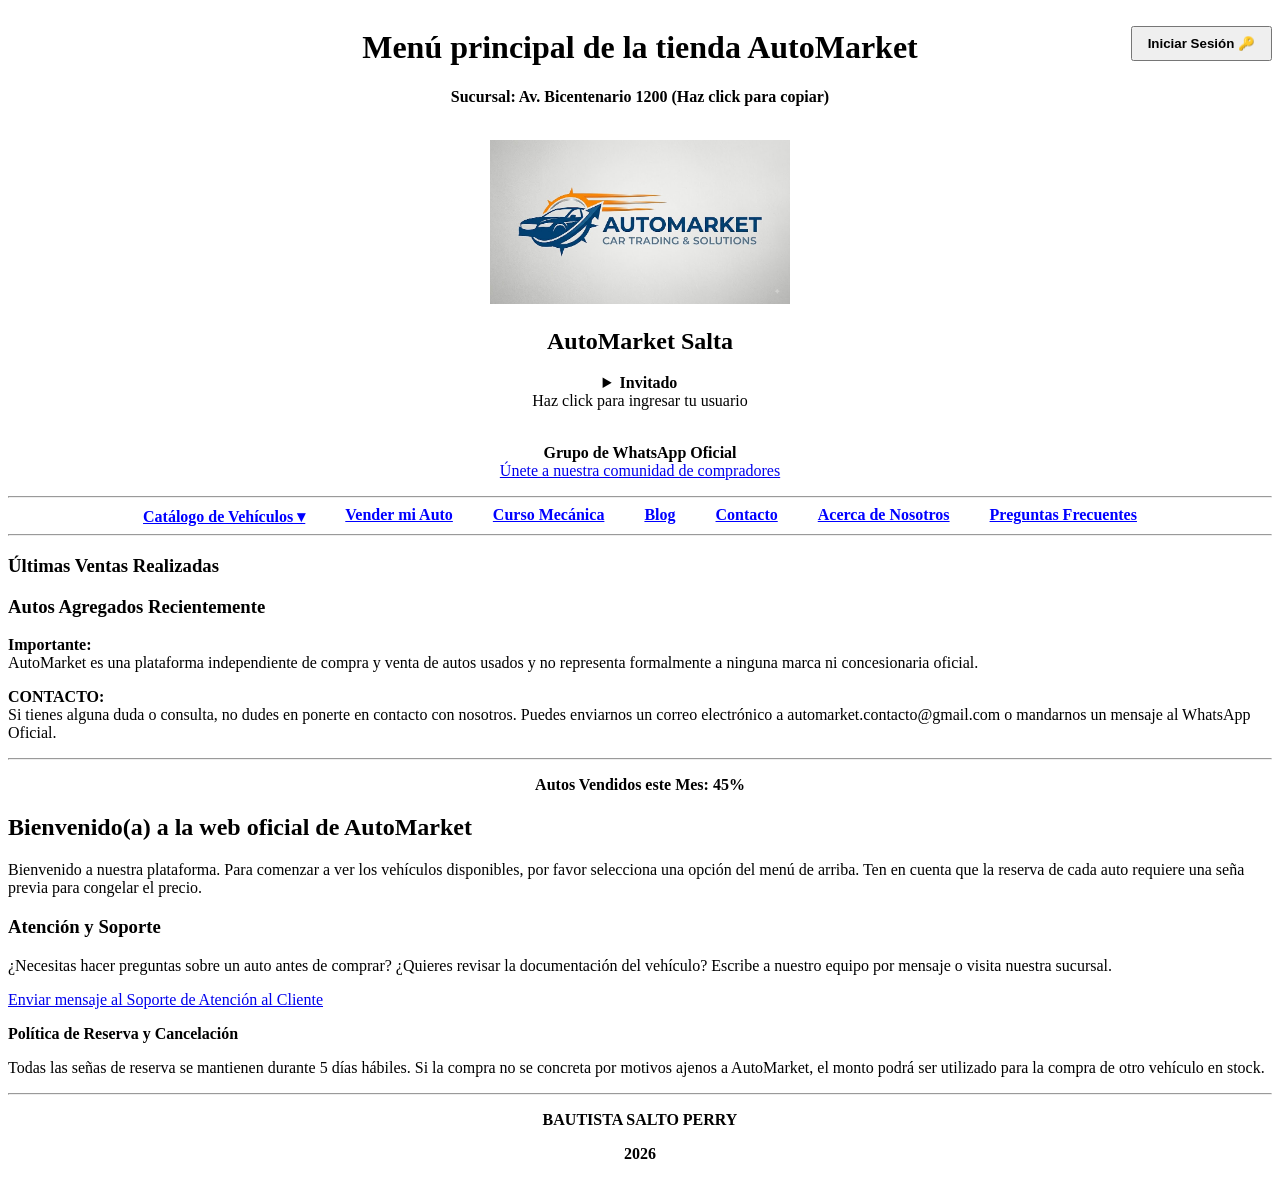
<file: index.html>
<!DOCTYPE html>
<html lang="es">
<head>
    <meta charset="UTF-8">
    <meta name="viewport" content="width=device-width, initial-scale=1.0">
    <title>AutoMarket - Compra y Venta de Autos Usados</title>
    <meta name="description" content="Página oficial de compra y venta de autos usados y seminuevos. Encuentra las mejores ofertas y precios.">
</head>
<body>

    <table border="0" width="100%" cellpadding="0" cellspacing="0">
        <tr>
            <td width="20%"></td>
            
            <td width="60%" align="center">
                <h1>Menú principal de la tienda AutoMarket</h1>
                <p style="cursor: pointer;" onclick="navigator.clipboard.writeText('Av. Bicentenario 1200'); alert('¡Dirección copiada!');">
                    <strong>Sucursal: Av. Bicentenario 1200 (Haz click para copiar)</strong>
                </p>
            </td>
            
            <td width="20%" align="right" valign="top">
                <br>
                <a href="inicio de sesion.html">
                    <button style="cursor: pointer; padding: 8px 15px;">
                        <b>Iniciar Sesión 🔑</b>
                    </button>
                </a>
            </td>
        </tr>
    </table>

    <center>
        <br>
        <img src="foto de auto.jfif" alt="Logotipo oficial de AutoMarket" width="300">
        <h2>AutoMarket Salta</h2>
        
        <details style="display: inline-block; cursor: pointer;">
            <summary>
                <strong>Invitado</strong><br>Haz click para ingresar tu usuario
            </summary>
            <br>
            <div style="border: 1px solid black; padding: 10px; display: inline-block; text-align: center;">
                <p>Introduce tu nombre:</p>
                <input type="text" placeholder="Tu nombre de comprador"><br><br>
                
                <details style="display: inline-block;">
                    <summary style="background-color: lightgray; padding: 5px 10px; border: 1px solid gray; list-style: none; font-size: 14px;">
                        Ingresar
                    </summary>
                    <p><font color="green"><strong>Usuario ingresado correctamente</strong></font></p>
                </details>
            </div>
        </details>
        <br><br>

        <p><strong>Grupo de WhatsApp Oficial</strong><br><a href="https://whatsapp.com">Únete a nuestra comunidad de compradores</a></p>
        
    </center>

    <hr>

    <center>
        <div style="display: inline-block; vertical-align: middle;">
            <details style="display: inline-block; cursor: pointer;">
                <summary style="font-weight: bold; color: blue; text-decoration: underline; list-style: none;">
                    Catálogo de Vehículos ▾
                </summary>
                <p style="margin-top: 5px; border: 1px solid #ccc; padding: 5px; background: #f9f9f9; position: absolute; z-index: 10;">
                    <a href="catalogo.html" style="display: block; margin-bottom: 5px;">Ver Todos los Autos</a>
                    <a href="detalle de autos.html" style="display: block;">Ver Oferta Destacada</a>
                </p>
            </details>
        </div>
        &nbsp;&nbsp;&nbsp;&nbsp;&nbsp;&nbsp;&nbsp;&nbsp;
        <a href="vender auto.html" style="font-weight: bold; color: blue; text-decoration: underline;">Vender mi Auto</a>
        &nbsp;&nbsp;&nbsp;&nbsp;&nbsp;&nbsp;&nbsp;&nbsp;
        <a href="curso.html" style="font-weight: bold; color: blue; text-decoration: underline;">Curso Mecánica</a>
        &nbsp;&nbsp;&nbsp;&nbsp;&nbsp;&nbsp;&nbsp;&nbsp;
        <a href="blog.html" style="font-weight: bold; color: blue; text-decoration: underline;">Blog</a>
        &nbsp;&nbsp;&nbsp;&nbsp;&nbsp;&nbsp;&nbsp;&nbsp;
        <a href="contacto.html" style="font-weight: bold; color: blue; text-decoration: underline;">Contacto</a>
        &nbsp;&nbsp;&nbsp;&nbsp;&nbsp;&nbsp;&nbsp;&nbsp;
        <a href="sobre nosotros.html" style="font-weight: bold; color: blue; text-decoration: underline;">Acerca de Nosotros</a>
        &nbsp;&nbsp;&nbsp;&nbsp;&nbsp;&nbsp;&nbsp;&nbsp;
        <a href="preguntas frecuentes.html" style="font-weight: bold; color: blue; text-decoration: underline;">Preguntas Frecuentes</a>
    </center>

    <hr>

    <h3>Últimas Ventas Realizadas</h3>
    <h3>Autos Agregados Recientemente</h3>
    
    <p><strong>Importante:</strong><br>
    AutoMarket es una plataforma independiente de compra y venta de autos usados y no representa formalmente a ninguna marca ni concesionaria oficial.</p>

    <p><strong>CONTACTO:</strong><br>
    Si tienes alguna duda o consulta, no dudes en ponerte en contacto con nosotros. Puedes enviarnos un correo electrónico a automarket.contacto@gmail.com o mandarnos un mensaje al WhatsApp Oficial.</p>

    <hr>

    <center>
        <p><strong>Autos Vendidos este Mes: 45%</strong></p>
    </center>

    <h2>Bienvenido(a) a la web oficial de AutoMarket</h2>
    <p>Bienvenido a nuestra plataforma. Para comenzar a ver los vehículos disponibles, por favor selecciona una opción del menú de arriba. Ten en cuenta que la reserva de cada auto requiere una seña previa para congelar el precio.</p>

    <h3>Atención y Soporte</h3>
    <p>¿Necesitas hacer preguntas sobre un auto antes de comprar? ¿Quieres revisar la documentación del vehículo? Escribe a nuestro equipo por mensaje o visita nuestra sucursal.</p>
    <p><a href="contacto.html">Enviar mensaje al Soporte de Atención al Cliente</a></p>

    <p><strong>Política de Reserva y Cancelación</strong></p>
    <p>Todas las señas de reserva se mantienen durante 5 días hábiles. Si la compra no se concreta por motivos ajenos a AutoMarket, el monto podrá ser utilizado para la compra de otro vehículo en stock.</p>

    <hr>

    <center>
        <p><strong>BAUTISTA SALTO PERRY</strong></p>
        <p><strong>2026</strong></p>
    </center>

</body>
</html>
</file>
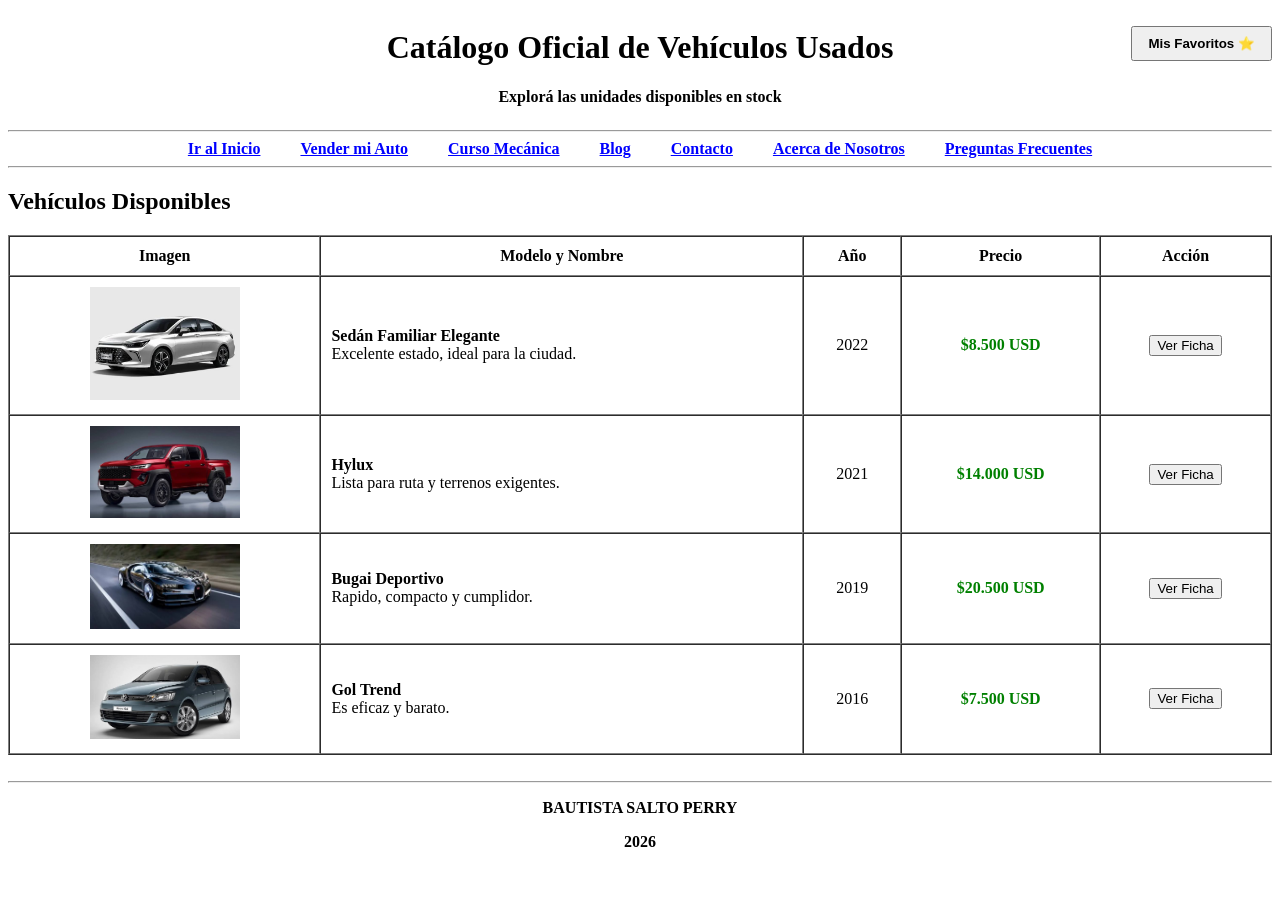
<file: catalogo.html>
<!DOCTYPE html>
<html lang="es">
<head>
    <meta charset="UTF-8">
    <meta name="viewport" content="width=device-width, initial-scale=1.0">
    <title>Catálogo de Vehículos - AutoMarket</title>
</head>
<body>

    <table border="0" width="100%" cellpadding="0" cellspacing="0">
        <tr>
            <td width="20%"></td>
            <td width="60%" align="center">
                <h1>Catálogo Oficial de Vehículos Usados</h1>
                <p><strong>Explorá las unidades disponibles en stock</strong></p>
            </td>
            <td width="20%" align="right" valign="top">
                <br>
                <a href="favoritos.html"><button style="cursor: pointer; padding: 8px 15px;"><b>Mis Favoritos ⭐</b></button></a>
            </td>
        </tr>
    </table>

    <hr>

    <center>
        
        <a href="index.html" style="font-weight: bold; color: blue; text-decoration: underline;">Ir al Inicio</a>
        &nbsp;&nbsp;&nbsp;&nbsp;&nbsp;&nbsp;&nbsp;&nbsp;
        <a href="vender auto.html" style="font-weight: bold; color: blue; text-decoration: underline;">Vender mi Auto</a>
        &nbsp;&nbsp;&nbsp;&nbsp;&nbsp;&nbsp;&nbsp;&nbsp;
        <a href="curso.html" style="font-weight: bold; color: blue; text-decoration: underline;">Curso Mecánica</a>
        &nbsp;&nbsp;&nbsp;&nbsp;&nbsp;&nbsp;&nbsp;&nbsp;
        <a href="blog.html" style="font-weight: bold; color: blue; text-decoration: underline;">Blog</a>
        &nbsp;&nbsp;&nbsp;&nbsp;&nbsp;&nbsp;&nbsp;&nbsp;
        <a href="contacto.html" style="font-weight: bold; color: blue; text-decoration: underline;">Contacto</a>
        &nbsp;&nbsp;&nbsp;&nbsp;&nbsp;&nbsp;&nbsp;&nbsp;
        <a href="sobre nosotros.html" style="font-weight: bold; color: blue; text-decoration: underline;">Acerca de Nosotros</a>
        &nbsp;&nbsp;&nbsp;&nbsp;&nbsp;&nbsp;&nbsp;&nbsp;
        <a href="preguntas frecuentes.html" style="font-weight: bold; color: blue; text-decoration: underline;">Preguntas Frecuentes</a>
    </center>

    <hr>

    <h2>Vehículos Disponibles</h2>

    <table border="1" width="100%" cellpadding="10" cellspacing="0">
        <tr>
            <th>Imagen</th>
            <th>Modelo y Nombre</th>
            <th>Año</th>
            <th>Precio</th>
            <th>Acción</th>
        </tr>
        <tr>
            <td align="center"><img src="sedan.jfif" width="150" alt="Sedán Familiar"></td>
            <td><b>Sedán Familiar Elegante</b><br>Excelente estado, ideal para la ciudad.</td>
            <td align="center">2022</td>
            <td align="center"><font color="green"><b>$8.500 USD</b></font></td>
            <td align="center"><a href="detalle-de-autos.html"><button style="cursor: pointer;">Ver Ficha</button></a></td>
        </tr>
        <tr>
            <td align="center"><img src="hylux.jfif" width="150" alt="Camioneta 4x4"></td>
            <td><b>Hylux</b><br>Lista para ruta y terrenos exigentes.</td>
            <td align="center">2021</td>
            <td align="center"><font color="green"><b>$14.000 USD</b></font></td>
            <td align="center"><a href="detalle-de-autos.html"><button style="cursor: pointer;">Ver Ficha</button></a></td>
        </tr>
         <tr>
            <td align="center"><img src="bugati.jfif" width="150" alt="Sedán Familiar"></td>
            <td><b>Bugai Deportivo</b><br>Rapido, compacto y cumplidor.</td>
            <td align="center">2019</td>
            <td align="center"><font color="green"><b>$20.500 USD</b></font></td>
            <td align="center"><a href="detalle-de-autos.html"><button style="cursor: pointer;">Ver Ficha</button></a></td>
        </tr>
        <tr>
            <td align="center"><img src="gol.jfif" width="150" alt="Sedán Familiar"></td>
            <td><b>Gol Trend</b><br>Es eficaz y barato.</td>
            <td align="center">2016</td>
            <td align="center"><font color="green"><b>$7.500 USD</b></font></td>
            <td align="center"><a href="detalle-de-autos.html"><button style="cursor: pointer;">Ver Ficha</button></a></td>
        </tr>
    </table>

    <br>
    <hr>

    <center>
        <p><strong>BAUTISTA SALTO PERRY</strong></p>
        <p><strong>2026</strong></p>
    </center>

</body>
</html>
</file>
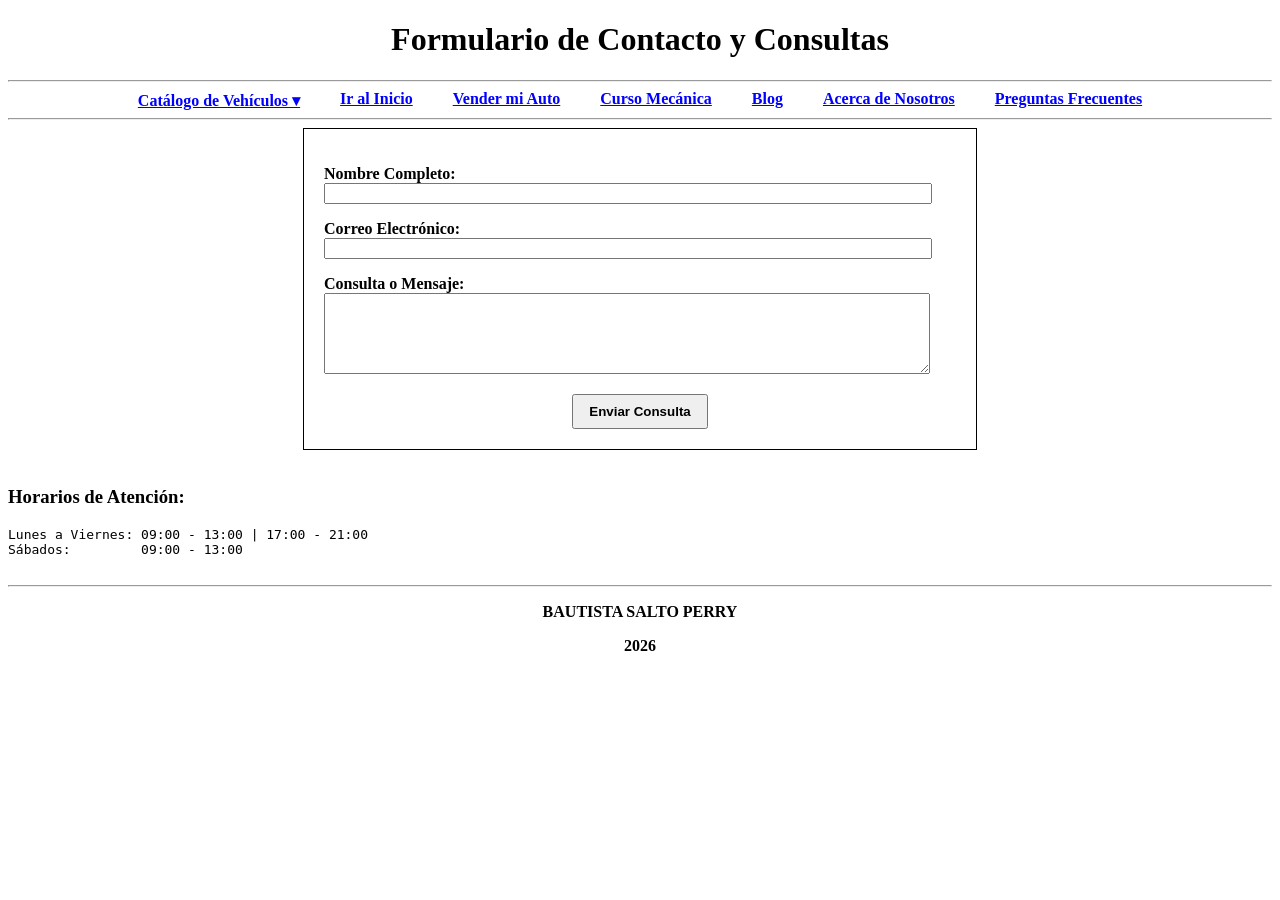
<file: contacto.html>
<!DOCTYPE html>
<html lang="es">
<head>
    <meta charset="UTF-8">
    <meta name="viewport" content="width=device-width, initial-scale=1.0">
    <title>Contacto - AutoMarket</title>
</head>
<body>

    <center>
        <h1>Formulario de Contacto y Consultas</h1>
    </center>

    <hr>

    <center>

        <div style="display: inline-block; vertical-align: middle;">
            <details style="display: inline-block; cursor: pointer;">
                <summary style="font-weight: bold; color: blue; text-decoration: underline; list-style: none;">
                    Catálogo de Vehículos ▾
                </summary>
                <p style="margin-top: 5px; border: 1px solid #ccc; padding: 5px; background: #f9f9f9; position: absolute; z-index: 10;">
                    <a href="catalogo.html" style="display: block; margin-bottom: 5px;">Ver Todos los Autos</a>
                    <a href="detalle de autos.html" style="display: block;">Ver Oferta Destacada</a>
                </p>
            </details>
        </div>
        &nbsp;&nbsp;&nbsp;&nbsp;&nbsp;&nbsp;&nbsp;&nbsp;
        <a href="index.html" style="font-weight: bold; color: blue; text-decoration: underline;">Ir al Inicio</a>
        &nbsp;&nbsp;&nbsp;&nbsp;&nbsp;&nbsp;&nbsp;&nbsp;
        <a href="vender auto.html" style="font-weight: bold; color: blue; text-decoration: underline;">Vender mi Auto</a>
        &nbsp;&nbsp;&nbsp;&nbsp;&nbsp;&nbsp;&nbsp;&nbsp;
        <a href="curso.html" style="font-weight: bold; color: blue; text-decoration: underline;">Curso Mecánica</a>
        &nbsp;&nbsp;&nbsp;&nbsp;&nbsp;&nbsp;&nbsp;&nbsp;
        <a href="blog.html" style="font-weight: bold; color: blue; text-decoration: underline;">Blog</a>
        &nbsp;&nbsp;&nbsp;&nbsp;&nbsp;&nbsp;&nbsp;&nbsp;
        <a href="sobre nosotros.html" style="font-weight: bold; color: blue; text-decoration: underline;">Acerca de Nosotros</a>
        &nbsp;&nbsp;&nbsp;&nbsp;&nbsp;&nbsp;&nbsp;&nbsp;
        <a href="preguntas frecuentes.html" style="font-weight: bold; color: blue; text-decoration: underline;">Preguntas Frecuentes</a>
    </center>

    <hr>

    <center>
        <div style="border: 1px solid black; width: 50%; padding: 20px; text-align: left;">
            <p><b>Nombre Completo:</b><br><input type="text" style="width: 95%;" id="nombre-contacto"></p>
            <p><b>Correo Electrónico:</b><br><input type="email" style="width: 95%;" id="email-contacto"></p>
            <p><b>Consulta o Mensaje:</b><br><textarea id="mensaje-contacto" rows="5" style="width: 95%;"></textarea></p>
            <center>
                <button style="cursor: pointer; padding: 8px 15px;"><b>Enviar Consulta</b></button>
            </center>
        </div>
    </center>

    <br>
    <h3>Horarios de Atención:</h3>
    <pre>
Lunes a Viernes: 09:00 - 13:00 | 17:00 - 21:00
Sábados:         09:00 - 13:00
    </pre>

    <hr>

    <center>
        <p><strong>BAUTISTA SALTO PERRY</strong></p>
        <p><strong>2026</strong></p>
    </center>

</body>
</html>
</file>
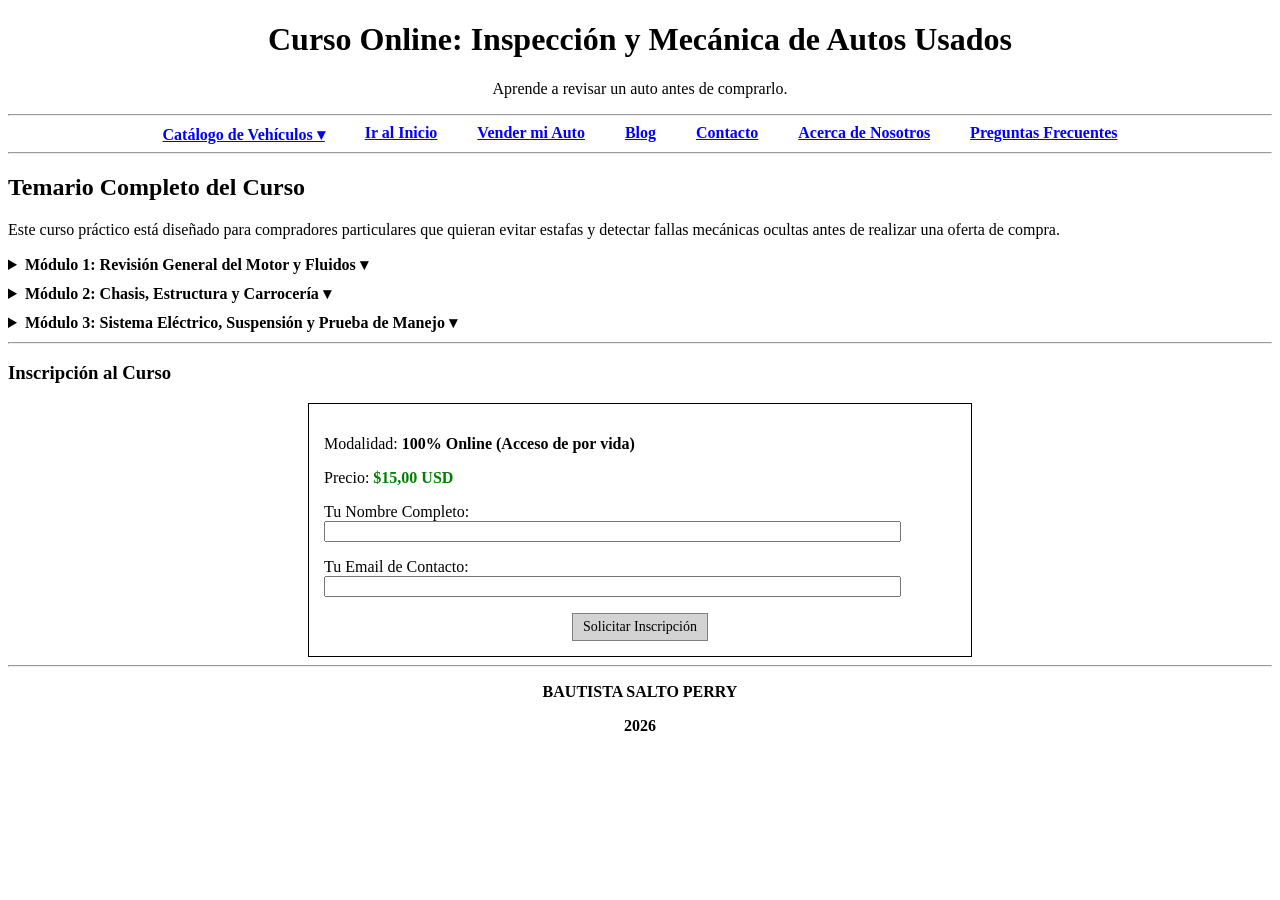
<file: curso.html>
<!DOCTYPE html>
<html lang="es">
<head>
    <meta charset="UTF-8">
    <meta name="viewport" content="width=device-width, initial-scale=1.0">
    <title>Curso Mecánica Básica - AutoMarket</title>
</head>
<body>

    <center>
        <h1>Curso Online: Inspección y Mecánica de Autos Usados</h1>
        <p>Aprende a revisar un auto antes de comprarlo.</p>
    </center>

    <hr>

    <center>
        <div style="display: inline-block; vertical-align: middle;">
            <details style="display: inline-block; cursor: pointer;">
                <summary style="font-weight: bold; color: blue; text-decoration: underline; list-style: none;">
                    Catálogo de Vehículos ▾
                </summary>
                <p style="margin-top: 5px; border: 1px solid #ccc; padding: 5px; background: #f9f9f9; position: absolute; z-index: 10;">
                    <a href="catalogo.html" style="display: block; margin-bottom: 5px;">Ver Todos los Autos</a>
                    <a href="detalle de autos.html" style="display: block;">Ver Oferta Destacada</a>
                </p>
            </details>
        </div>
        &nbsp;&nbsp;&nbsp;&nbsp;&nbsp;&nbsp;&nbsp;&nbsp;
        <a href="index.html" style="font-weight: bold; color: blue; text-decoration: underline;">Ir al Inicio</a>
        &nbsp;&nbsp;&nbsp;&nbsp;&nbsp;&nbsp;&nbsp;&nbsp;
        <a href="vender auto.html" style="font-weight: bold; color: blue; text-decoration: underline;">Vender mi Auto</a>
        &nbsp;&nbsp;&nbsp;&nbsp;&nbsp;&nbsp;&nbsp;&nbsp;
        <a href="blog.html" style="font-weight: bold; color: blue; text-decoration: underline;">Blog</a>
        &nbsp;&nbsp;&nbsp;&nbsp;&nbsp;&nbsp;&nbsp;&nbsp;
        <a href="contacto.html" style="font-weight: bold; color: blue; text-decoration: underline;">Contacto</a>
        &nbsp;&nbsp;&nbsp;&nbsp;&nbsp;&nbsp;&nbsp;&nbsp;
        <a href="sobre nosotros.html" style="font-weight: bold; color: blue; text-decoration: underline;">Acerca de Nosotros</a>
        &nbsp;&nbsp;&nbsp;&nbsp;&nbsp;&nbsp;&nbsp;&nbsp;
        <a href="preguntas frecuentes.html" style="font-weight: bold; color: blue; text-decoration: underline;">Preguntas Frecuentes</a>
    </center>

    <hr>

    <h2>Temario Completo del Curso</h2>
    <p>Este curso práctico está diseñado para compradores particulares que quieran evitar estafas y detectar fallas mecánicas ocultas antes de realizar una oferta de compra.</p>

    <details style="cursor: pointer; margin-bottom: 10px;">
        <summary><b>Módulo 1: Revisión General del Motor y Fluidos ▾</b></summary>
        <div style="padding: 10px; border: 1px solid #ccc; background-color: #f9f9f9; margin-top: 5px;">
            <ul>
                <li>Control del nivel y textura del aceite (detección de agua o restos metálicos).</li>
                <li>Verificación del depósito de líquido refrigerante y búsqueda de fugas en mangueras.</li>
                <li>Prueba de encendido en frío: ruidos de válvulas, tensor de distribución y alternador.</li>
                <li>Identificación del humo del escape: azul (aceite), blanco (refrigerante) o negro (mala combustión).</li>
            </ul>
        </div>
    </details>

    <details style="cursor: pointer; margin-bottom: 10px;">
        <summary><b>Módulo 2: Chasis, Estructura y Carrocería ▾</b></summary>
        <div style="padding: 10px; border: 1px solid #ccc; background-color: #f9f9f9; margin-top: 5px;">
            <ul>
                <li>Detección de masilla y repintados mediante diferencia de tono o luz reflectante.</li>
                <li>Revisión de parantes, zócalos y baúl para confirmar la ausencia de choques estructurales.</li>
                <li>Verificación del estado de los neumáticos, desgaste irregular y fecha de fabricación (DOT).</li>
            </ul>
        </div>
    </details>

    <details style="cursor: pointer; margin-bottom: 10px;">
        <summary><b>Módulo 3: Sistema Eléctrico, Suspensión y Prueba de Manejo ▾</b></summary>
        <div style="padding: 10px; border: 1px solid #ccc; background-color: #f9f9f9; margin-top: 5px;">
            <ul>
                <li>Testeo de aire acondicionado, levanta cristales, instrumental y luces en tablero.</li>
                <li>Evaluación de amortiguadores, bujes, cazoletas y tren delantero en movimiento.</li>
                <li>Comprobación de la caja de cambios: acople de marchas, dureza del pedal de embrague y frenado.</li>
            </ul>
        </div>
    </details>

    <hr>

    <h3>Inscripción al Curso</h3>
    <center>
        <div style="border: 1px solid black; padding: 15px; width: 50%; text-align: left;">
            <p>Modalidad: <b>100% Online (Acceso de por vida)</b></p>
            <p>Precio: <font color="green"><b>$15,00 USD</b></font></p>
            <form>
                <p>Tu Nombre Completo:<br><input type="text" style="width: 90%;"></p>
                <p>Tu Email de Contacto:<br><input type="email" style="width: 90%;"></p>
                <center>
                    <details style="display: inline-block;">
                        <summary style="background-color: lightgray; padding: 5px 10px; border: 1px solid gray; list-style: none; font-size: 14px; cursor: pointer;">
                            Solicitar Inscripción
                        </summary>
                        <p><font color="green"><strong>Solicitud enviada. Te contactaremos por email.</strong></font></p>
                    </details>
                </center>
            </form>
        </div>
    </center>

    <hr>

    <center>
        <p><strong>BAUTISTA SALTO PERRY</strong></p>
        <p><strong>2026</strong></p>
    </center>

</body>
</html>
</file>
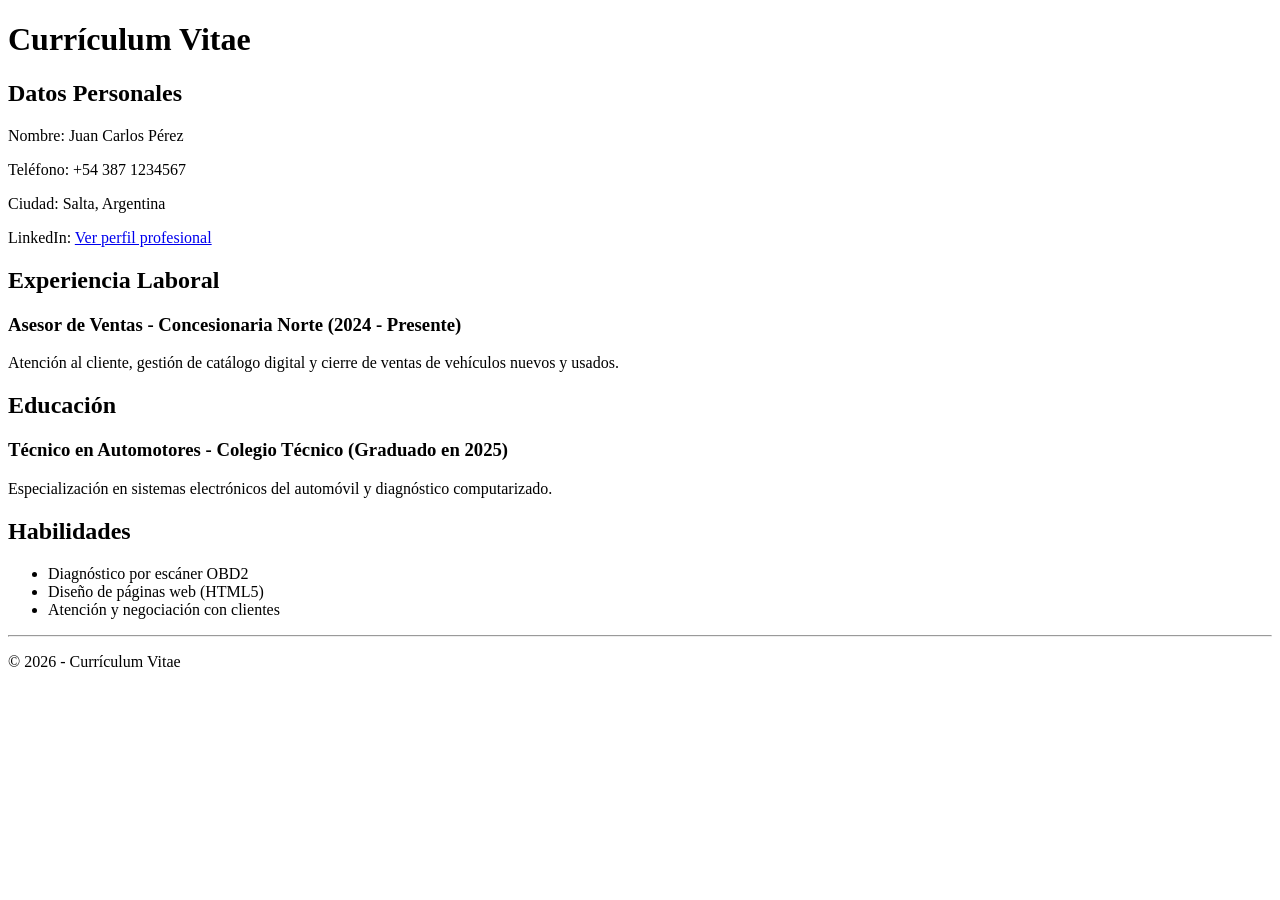
<file: CV.html>
<!DOCTYPE html>
<html lang="es">
<head>
    <meta charset="UTF-8">
    <title>CV Profesional</title>
</head>
<body>

<header>
    <h1>Currículum Vitae</h1>
</header>

<main>
    <h2>Datos Personales</h2>
    <p>Nombre: Juan Carlos Pérez</p>
    <p>Teléfono: +54 387 1234567</p>
    <p>Ciudad: Salta, Argentina</p>
    <p>LinkedIn: <a href="https://linkedin.com" target="_blank">Ver perfil profesional</a></p>

    <h2>Experiencia Laboral</h2>
    <h3>Asesor de Ventas - Concesionaria Norte (2024 - Presente)</h3>
    <p>Atención al cliente, gestión de catálogo digital y cierre de ventas de vehículos nuevos y usados.</p>

    <h2>Educación</h2>
    <h3>Técnico en Automotores - Colegio Técnico (Graduado en 2025)</h3>
    <p>Especialización en sistemas electrónicos del automóvil y diagnóstico computarizado.</p>

    <h2>Habilidades</h2>
    <ul>
        <li>Diagnóstico por escáner OBD2</li>
        <li>Diseño de páginas web (HTML5)</li>
        <li>Atención y negociación con clientes</li>
    </ul>
</main>

<footer>
    <hr>
    <p>© 2026 - Currículum Vitae</p>
</footer>

</body>
</html>
</file>
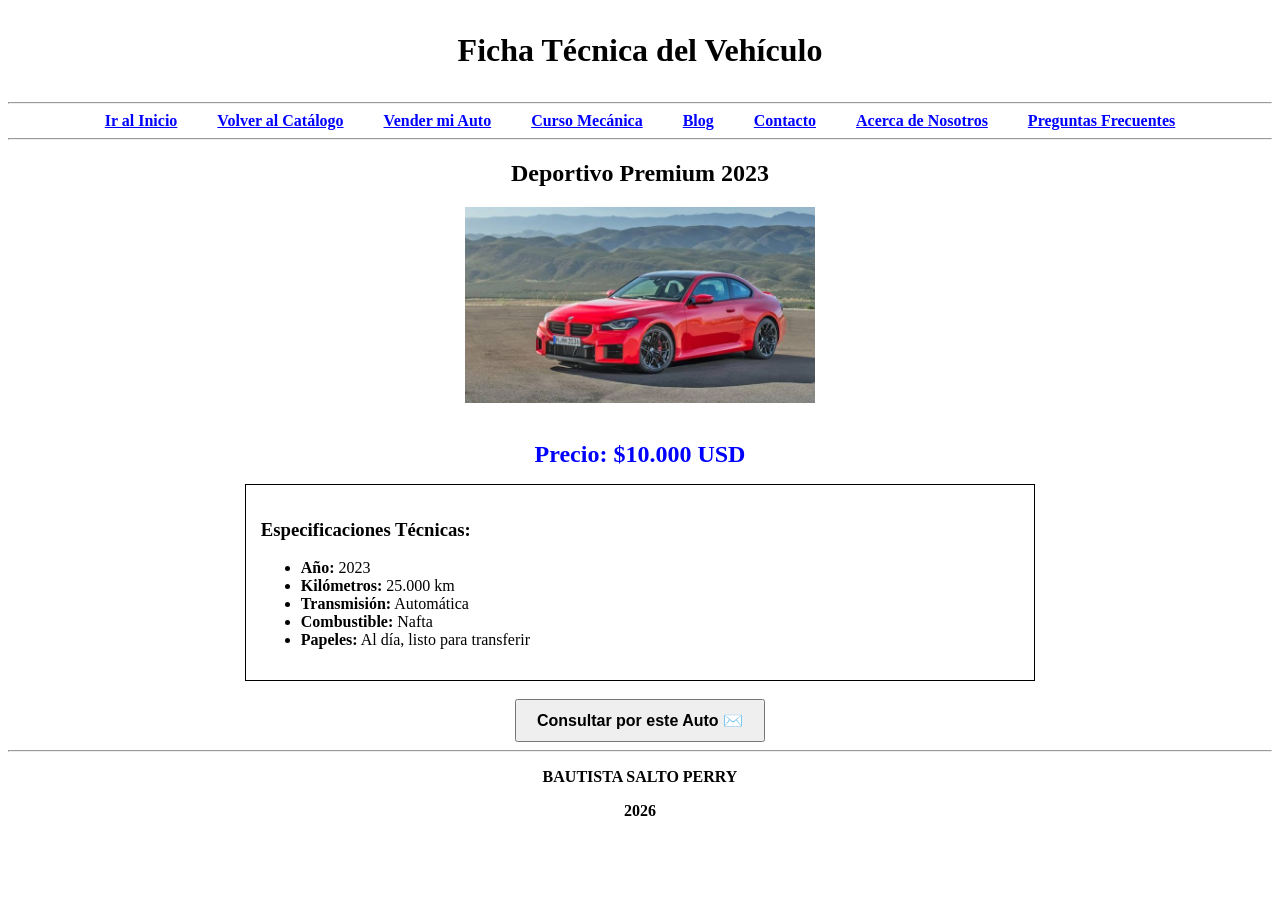
<file: detalle de autos.html>
<!DOCTYPE html>
<html lang="es">
<head>
    <meta charset="UTF-8">
    <meta name="viewport" content="width=device-width, initial-scale=1.0">
    <title>Detalle del Vehículo - AutoMarket</title>
</head>
<body>

    <table border="0" width="100%">
        <tr>
            <td align="center">
                <h1>Ficha Técnica del Vehículo</h1>
            </td>
        </tr>
    </table>

    <hr>

    <center>
        <a href="index.html" style="font-weight: bold; color: blue; text-decoration: underline;">Ir al Inicio</a>
        &nbsp;&nbsp;&nbsp;&nbsp;&nbsp;&nbsp;&nbsp;&nbsp;
        <a href="catalogo.html" style="font-weight: bold; color: blue; text-decoration: underline;">Volver al Catálogo</a>
        &nbsp;&nbsp;&nbsp;&nbsp;&nbsp;&nbsp;&nbsp;&nbsp;
        <a href="vender auto.html" style="font-weight: bold; color: blue; text-decoration: underline;">Vender mi Auto</a>
        &nbsp;&nbsp;&nbsp;&nbsp;&nbsp;&nbsp;&nbsp;&nbsp;
        <a href="curso.html" style="font-weight: bold; color: blue; text-decoration: underline;">Curso Mecánica</a>
        &nbsp;&nbsp;&nbsp;&nbsp;&nbsp;&nbsp;&nbsp;&nbsp;
        <a href="blog.html" style="font-weight: bold; color: blue; text-decoration: underline;">Blog</a>
        &nbsp;&nbsp;&nbsp;&nbsp;&nbsp;&nbsp;&nbsp;&nbsp;
        <a href="contacto.html" style="font-weight: bold; color: blue; text-decoration: underline;">Contacto</a>
        &nbsp;&nbsp;&nbsp;&nbsp;&nbsp;&nbsp;&nbsp;&nbsp;
        <a href="sobre nosotros.html" style="font-weight: bold; color: blue; text-decoration: underline;">Acerca de Nosotros</a>
        &nbsp;&nbsp;&nbsp;&nbsp;&nbsp;&nbsp;&nbsp;&nbsp;
        <a href="preguntas frecuentes.html" style="font-weight: bold; color: blue; text-decoration: underline;">Preguntas Frecuentes</a>
    </center>

    <hr>

    <center>
        <h2>Deportivo Premium 2023</h2>
        <img src="deprtivo.jfif" width="350" alt="Auto Deportivo"><br><br>
        
        <p><font size="5" color="blue"><strong>Precio: $10.000 USD</strong></font></p>

        <div style="border: 1px solid black; width: 60%; padding: 15px; text-align: left;">
            <h3>Especificaciones Técnicas:</h3>
            <ul>
                <li><b>Año:</b> 2023</li>
                <li><b>Kilómetros:</b> 25.000 km</li>
                <li><b>Transmisión:</b> Automática</li>
                <li><b>Combustible:</b> Nafta</li>
                <li><b>Papeles:</b> Al día, listo para transferir</li>
            </ul>
        </div>
        <br>

        <a href="contacto.html">
            <button style="cursor: pointer; padding: 10px 20px; font-size: 16px;">
                <b>Consultar por este Auto ✉️</b>
            </button>
        </a>
    </center>

    <hr>

    <center>
        <p><strong>BAUTISTA SALTO PERRY</strong></p>
        <p><strong>2026</strong></p>
    </center>

</body>
</html>
</file>
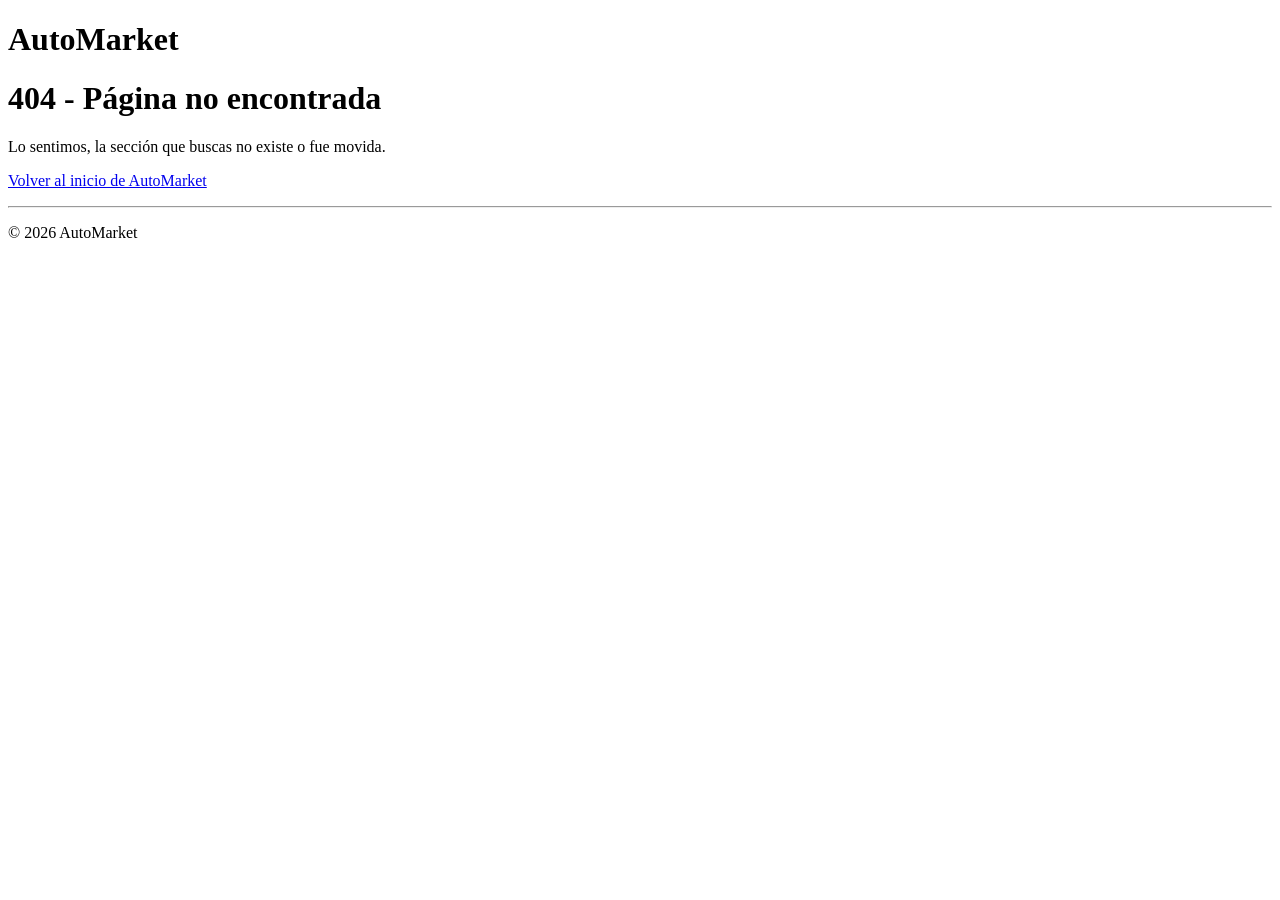
<file: error 404.html>
<!DOCTYPE html>
<html lang="es">
<head>
    <meta charset="UTF-8">
    <title>Error 404 - AutoMarket</title>
</head>
<body>

<header>
    <h1>AutoMarket</h1>
</header>

<main>
    <h1>404 - Página no encontrada</h1>
    <p>Lo sentimos, la sección que buscas no existe o fue movida.</p>
    <p><a href="Home.html">Volver al inicio de AutoMarket</a></p>
</main>

<footer>
    <hr>
    <p>© 2026 AutoMarket</p>
</footer>

</body>
</html>
</file>
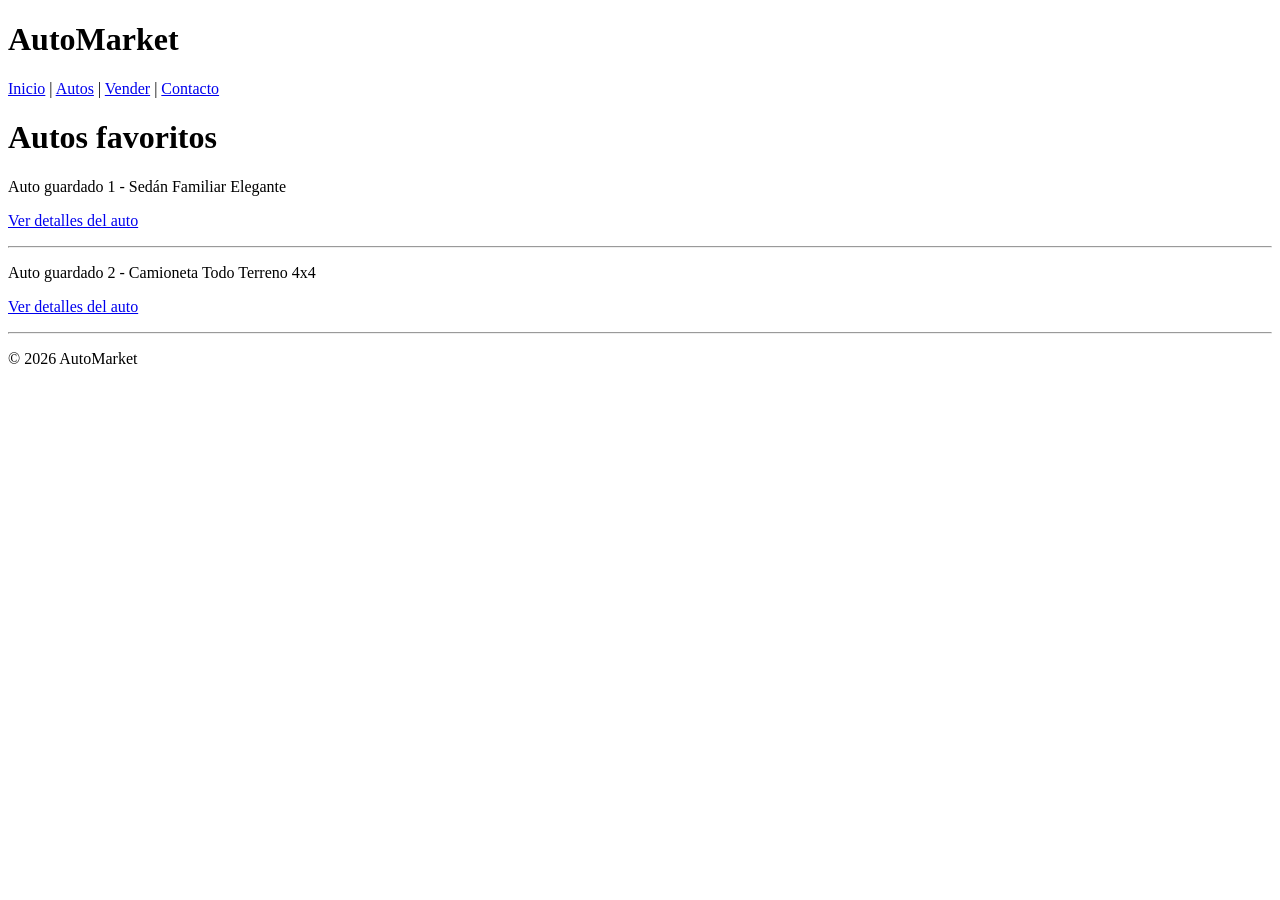
<file: favoritos.html>
<!DOCTYPE html>
<html lang="es">
<head>
    <meta charset="UTF-8">
    <title>Favoritos - AutoMarket</title>
</head>
<body>

<header>
    <h1>AutoMarket</h1>
    <nav>
        <a href="index.html">Inicio</a> | 
        <a href="Catalogo%20de%20Autos.html">Autos</a> | 
        <a href="Vender%20Autos.html">Vender</a> | 
        <a href="Contacto.html">Contacto</a>
    </nav>
</header>

<main>
    <h1>Autos favoritos</h1>

    <article>
        <p>Auto guardado 1 - Sedán Familiar Elegante</p>
        <p><a href="Detalle%20de%20Autos.html">Ver detalles del auto</a></p>
    </article>
    <hr>
    <article>
        <p>Auto guardado 2 - Camioneta Todo Terreno 4x4</p>
        <p><a href="Detalle%20de%20Autos.html">Ver detalles del auto</a></p>
    </article>
</main>

<footer>
    <hr>
    <p>© 2026 AutoMarket</p>
</footer>

</body>
</html>
</file>
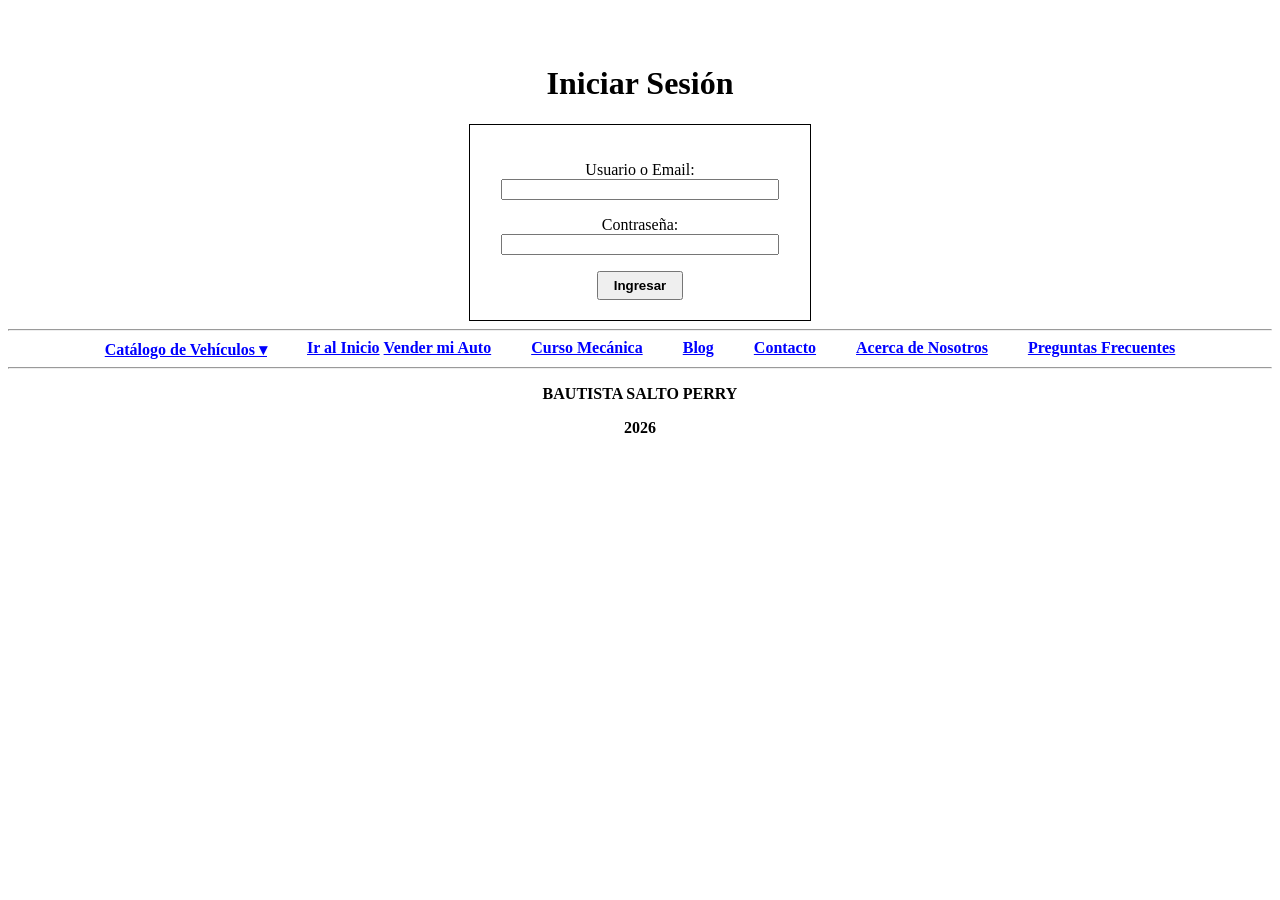
<file: inicio de sesion.html>
<!DOCTYPE html>
<html lang="es">
<head>
    <meta charset="UTF-8">
    <meta name="viewport" content="width=device-width, initial-scale=1.0">
    <title>Iniciar Sesión - AutoMarket</title>
</head>
<body>

    <center>
        <br><br>
        <h1>Iniciar Sesión</h1>

        <div style="border: 1px solid black; padding: 20px; width: 300px;">
            <form>
                <p>Usuario o Email:<br><input type="text" id="login-email" style="width: 90%;"></p>
                <p>Contraseña:<br><input type="password" id="login-password" style="width: 90%;"></p>
                <button type="submit" style="cursor: pointer; padding: 5px 15px;"><b>Ingresar</b></button>
            </form>
        </div>

        <hr>
        
        <div style="display: inline-block; vertical-align: middle;">
            <details style="display: inline-block; cursor: pointer;">
                <summary style="font-weight: bold; color: blue; text-decoration: underline; list-style: none;">
                    Catálogo de Vehículos ▾
                </summary>
                <p style="margin-top: 5px; border: 1px solid #ccc; padding: 5px; background: #f9f9f9; position: absolute; z-index: 10;">
                    <a href="catalogo.html" style="display: block; margin-bottom: 5px;">Ver Todos los Autos</a>
                    <a href="detalle de autos.html" style="display: block;">Ver Oferta Destacada</a>
                </p>
            </details>
        </div>
        &nbsp;&nbsp;&nbsp;&nbsp;&nbsp;&nbsp;&nbsp;&nbsp;
        <a href="index.html" style="font-weight: bold; color: blue; text-decoration: underline;">Ir al Inicio</a>
        <a href="vender auto.html" style="font-weight: bold; color: blue; text-decoration: underline;">Vender mi Auto</a>
        &nbsp;&nbsp;&nbsp;&nbsp;&nbsp;&nbsp;&nbsp;&nbsp;
        <a href="curso.html" style="font-weight: bold; color: blue; text-decoration: underline;">Curso Mecánica</a>
        &nbsp;&nbsp;&nbsp;&nbsp;&nbsp;&nbsp;&nbsp;&nbsp;
        <a href="blog.html" style="font-weight: bold; color: blue; text-decoration: underline;">Blog</a>
        &nbsp;&nbsp;&nbsp;&nbsp;&nbsp;&nbsp;&nbsp;&nbsp;
        <a href="contacto.html" style="font-weight: bold; color: blue; text-decoration: underline;">Contacto</a>
        &nbsp;&nbsp;&nbsp;&nbsp;&nbsp;&nbsp;&nbsp;&nbsp;
        <a href="sobre nosotros.html" style="font-weight: bold; color: blue; text-decoration: underline;">Acerca de Nosotros</a>
        &nbsp;&nbsp;&nbsp;&nbsp;&nbsp;&nbsp;&nbsp;&nbsp;
        <a href="preguntas frecuentes.html" style="font-weight: bold; color: blue; text-decoration: underline;">Preguntas Frecuentes</a>
    </center>

    <hr>

    <center>
        <p><strong>BAUTISTA SALTO PERRY</strong></p>
        <p><strong>2026</strong></p>
    </center>

</body>
</html>
</file>
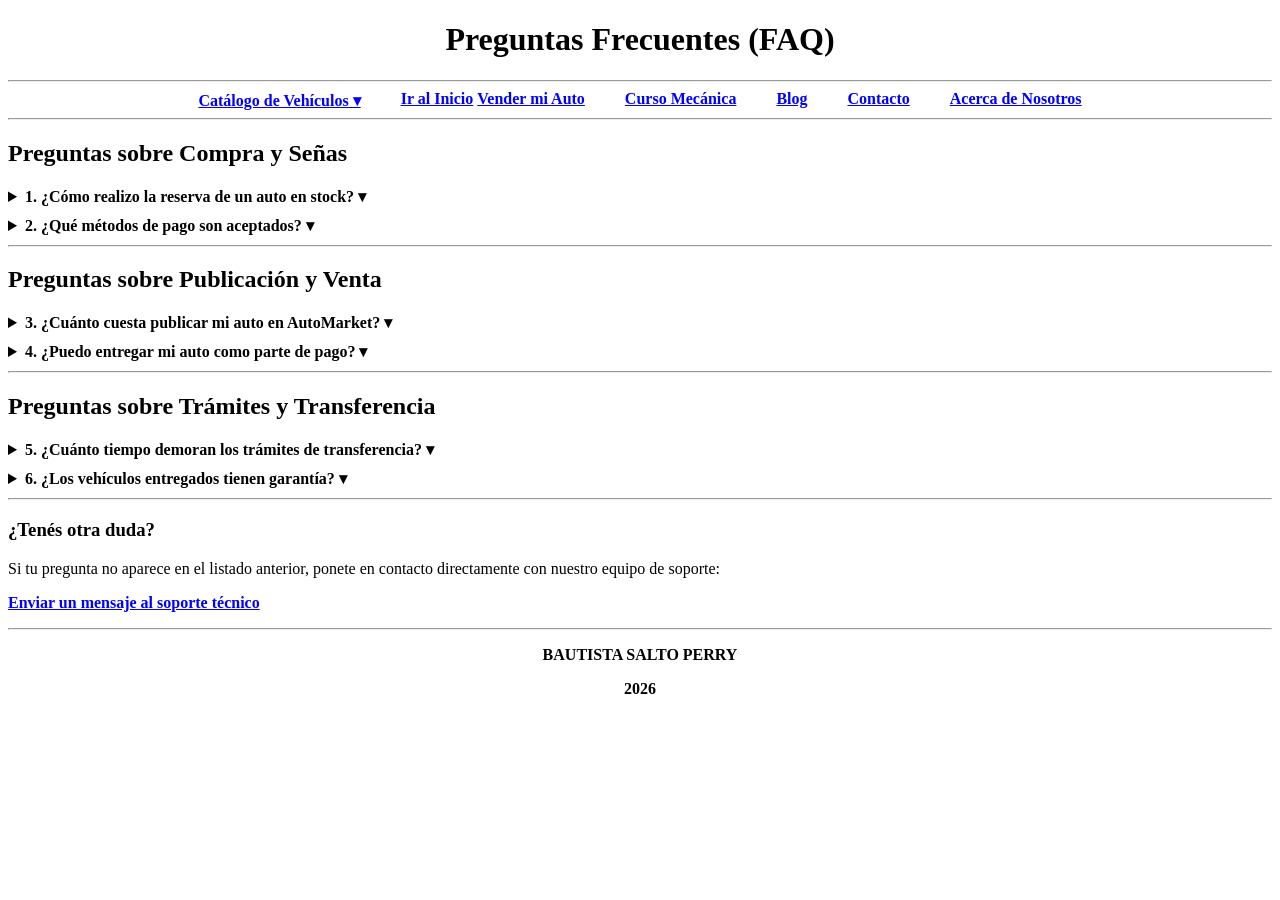
<file: preguntas frecuentes.html>
<!DOCTYPE html>
<html lang="es">
<head>
    <meta charset="UTF-8">
    <meta name="viewport" content="width=device-width, initial-scale=1.0">
    <title>Preguntas Frecuentes - AutoMarket</title>
</head>
<body>

    <center>
        <h1>Preguntas Frecuentes (FAQ)</h1>
    </center>

    <hr>

    <center>
        <div style="display: inline-block; vertical-align: middle;">
            <details style="display: inline-block; cursor: pointer;">
                <summary style="font-weight: bold; color: blue; text-decoration: underline; list-style: none;">
                    Catálogo de Vehículos ▾
                </summary>
                <p style="margin-top: 5px; border: 1px solid #ccc; padding: 5px; background: #f9f9f9; position: absolute; z-index: 10;">
                    <a href="catalogo.html" style="display: block; margin-bottom: 5px;">Ver Todos los Autos</a>
                    <a href="detalle de autos.html" style="display: block;">Ver Oferta Destacada</a>
                </p>
            </details>
        </div>
        &nbsp;&nbsp;&nbsp;&nbsp;&nbsp;&nbsp;&nbsp;&nbsp;
        <a href="index.html" style="font-weight: bold; color: blue; text-decoration: underline;">Ir al Inicio</a>
        <a href="vender auto.html" style="font-weight: bold; color: blue; text-decoration: underline;">Vender mi Auto</a>
        &nbsp;&nbsp;&nbsp;&nbsp;&nbsp;&nbsp;&nbsp;&nbsp;
        <a href="curso.html" style="font-weight: bold; color: blue; text-decoration: underline;">Curso Mecánica</a>
        &nbsp;&nbsp;&nbsp;&nbsp;&nbsp;&nbsp;&nbsp;&nbsp;
        <a href="blog.html" style="font-weight: bold; color: blue; text-decoration: underline;">Blog</a>
        &nbsp;&nbsp;&nbsp;&nbsp;&nbsp;&nbsp;&nbsp;&nbsp;
        <a href="contacto.html" style="font-weight: bold; color: blue; text-decoration: underline;">Contacto</a>
        &nbsp;&nbsp;&nbsp;&nbsp;&nbsp;&nbsp;&nbsp;&nbsp;
        <a href="sobre nosotros.html" style="font-weight: bold; color: blue; text-decoration: underline;">Acerca de Nosotros</a>
    </center>

   <hr>

    <h2>Preguntas sobre Compra y Señas</h2>

    <details style="cursor: pointer; margin-bottom: 10px;">
        <summary><b>1. ¿Cómo realizo la reserva de un auto en stock? ▾</b></summary>
        <p style="padding: 10px; border: 1px solid #ccc; background-color: #f9f9f9;">
            Para congelar el valor de un vehículo publicado, podés realizar una seña equivalente al 5% del valor total en nuestra sucursal o mediante transferencia bancaria. Esta reserva congela la unidad por un plazo de 5 días hábiles mientras se completa la verificación de la documentación.
        </p>
    </details>

    <details style="cursor: pointer; margin-bottom: 10px;">
        <summary><b>2. ¿Qué métodos de pago son aceptados? ▾</b></summary>
        <p style="padding: 10px; border: 1px solid #ccc; background-color: #f9f9f9;">
            Aceptamos pago en efectivo (Pesos o Dólares según la cotización del día), transferencias bancarias directas, o financiación parcial combinada con la entrega de un vehículo usado como parte de pago.
        </p>
    </details>

    <hr>

    <h2>Preguntas sobre Publicación y Venta</h2>

    <details style="cursor: pointer; margin-bottom: 10px;">
        <summary><b>3. ¿Cuánto cuesta publicar mi auto en AutoMarket? ▾</b></summary>
        <p style="padding: 10px; border: 1px solid #ccc; background-color: #f9f9f9;">
            La publicación básica de tu vehículo es <b>100% gratuita</b>. Solo cobramos una comisión de gestión una vez concretada la venta si decidís consignar la unidad con nosotros en nuestra sucursal.
        </p>
    </details>

    <details style="cursor: pointer; margin-bottom: 10px;">
        <summary><b>4. ¿Puedo entregar mi auto como parte de pago? ▾</b></summary>
        <p style="padding: 10px; border: 1px solid #ccc; background-color: #f9f9f9;">
            Sí, aceptamos permutas. Coordinamos una inspección presencial en nuestro taller para evaluar el estado general de tu vehículo y darte una tasación justa en el acto.
        </p>
    </details>

    <hr>

    <h2>Preguntas sobre Trámites y Transferencia</h2>

    <details style="cursor: pointer; margin-bottom: 10px;">
        <summary><b>5. ¿Cuánto tiempo demoran los trámites de transferencia? ▾</b></summary>
        <p style="padding: 10px; border: 1px solid #ccc; background-color: #f9f9f9;">
            La gestoría interna de AutoMarket ingresa el trámite de transferencia en el Registro Automotor correspondiente. Por lo general, la entrega de la cédula y título a nombre del nuevo titular demora entre 24 y 72 horas hábiles.
        </p>
    </details>

    <details style="cursor: pointer; margin-bottom: 10px;">
        <summary><b>6. ¿Los vehículos entregados tienen garantía? ▾</b></summary>
        <p style="padding: 10px; border: 1px solid #ccc; background-color: #f9f9f9;">
            Todas nuestras unidades revisadas por el taller propio cuentan con una garantía mecánica legal de 3 meses sobre el motor y la caja de cambios.
        </p>
    </details>

    <hr>

    <h3>¿Tenés otra duda?</h3>
    <p>Si tu pregunta no aparece en el listado anterior, ponete en contacto directamente con nuestro equipo de soporte:</p>
    <p><a href="contacto.html" style="font-weight: bold; color: blue;">Enviar un mensaje al soporte técnico</a></p>

    <hr>

    <center>
        <p><strong>BAUTISTA SALTO PERRY</strong></p>
        <p><strong>2026</strong></p>
    </center>

</body>
</html>
</file>
